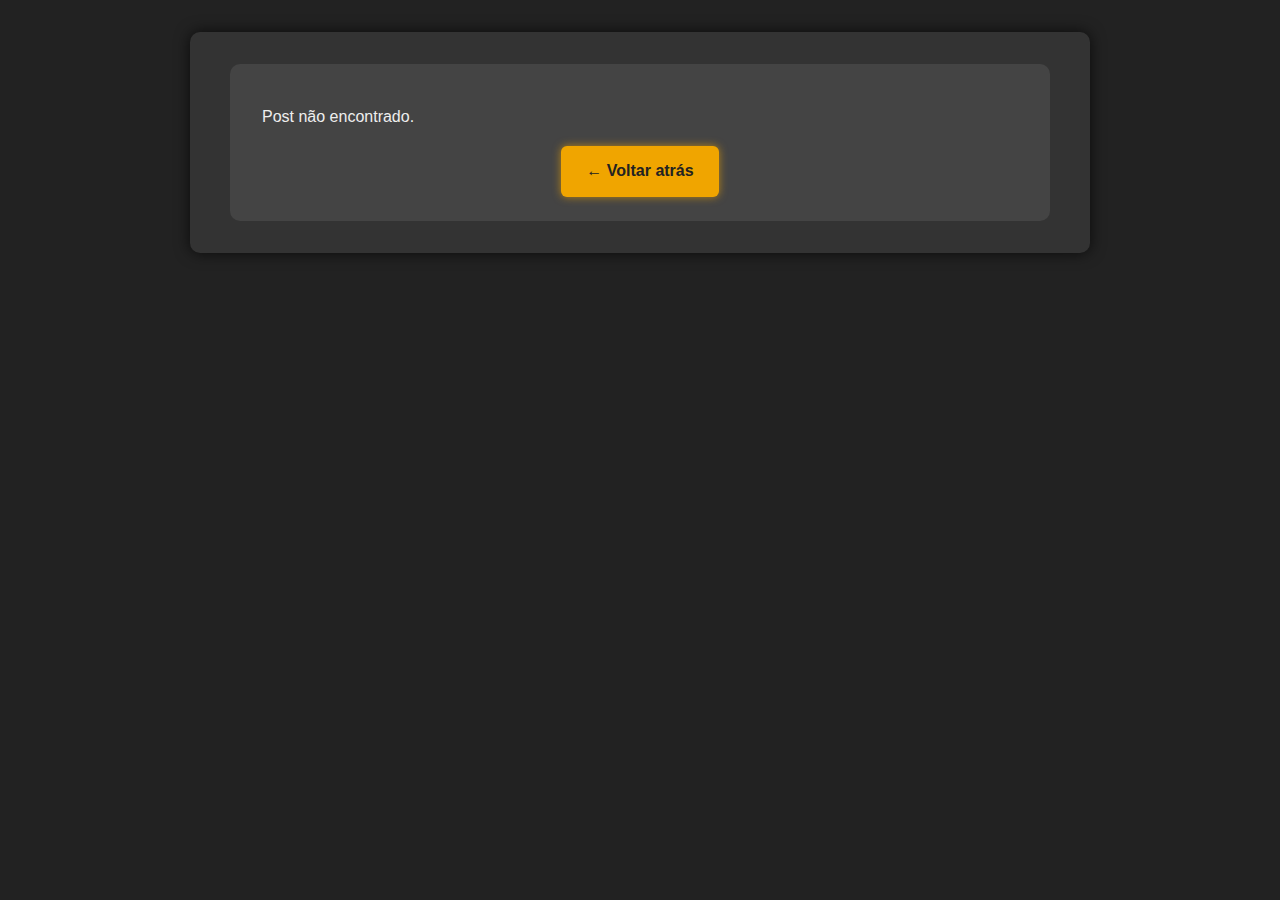
<file: Portfolio/blog.html>
<!DOCTYPE html>
<html lang="pt">
<head>
<meta charset="UTF-8" />
<meta name="viewport" content="width=device-width, initial-scale=1" />
<title>Blog Post</title>
<style>
  /* Reset simples */
  *, *::before, *::after {
    box-sizing: border-box;
  }

  body {
    background: #222;
    color: #eee;
    font-family: 'Segoe UI', Tahoma, Geneva, Verdana, sans-serif;
    margin: 0;
    padding: 0 1rem 3rem;
    line-height: 1.6;
  }

  main {
    max-width: 900px;
    margin: 2rem auto;
    background: #333;
    padding: 2rem 2.5rem;
    border-radius: 10px;
    box-shadow: 0 0 15px rgba(0,0,0,0.7);
  }

  #post {
    background: #444;
    padding: 1.5rem 2rem;
    border-radius: 10px;
  }

  h2 {
    color: #f0a500;
    margin-bottom: 0.5rem;
  }

  /* Meta info */
  .meta {
    display: flex;
    flex-wrap: wrap;
    gap: 0.75rem;
    color: #aaa;
    font-size: 0.9rem;
    margin-bottom: 1.5rem;
    align-items: center;
  }

  .meta p {
    margin: 0;
    font-weight: 600;
    text-transform: uppercase;
    letter-spacing: 0.05em;
  }

  .meta time {
    font-style: normal;
  }

  .meta .dot {
    width: 6px;
    height: 6px;
    background: #aaa;
    border-radius: 50%;
  }

  /* Imagem principal */
  .main-image {
    width: 100%;
    border-radius: 12px;
    margin-bottom: 2rem;
    box-shadow: 0 0 15px rgba(0,0,0,0.6);
    object-fit: cover;
  }

  /* Conteúdo do post */
  .post-content p {
    margin-bottom: 1.3rem;
    text-align: justify;
    color: #ddd;
    font-size: 1.1rem;
  }

  /* Galeria de imagens */
  .gallery {
    display: grid;
    grid-template-columns: repeat(auto-fit,minmax(120px,1fr));
    gap: 12px;
    margin-top: 2rem;
    margin-bottom: 2rem;
  }

  .gallery img {
    width: 100%;
    border-radius: 8px;
    cursor: pointer;
    transition: transform 0.3s ease;
    box-shadow: 0 0 8px rgba(0,0,0,0.5);
  }

  .gallery img:hover {
    transform: scale(1.05);
    box-shadow: 0 0 14px #f0a500;
  }

  /* Botão voltar */
  .back-button {
    text-align: center;
  }

  .back-button a {
    display: inline-block;
    background: #f0a500;
    color: #222;
    text-decoration: none;
    padding: 0.8rem 1.6rem;
    border-radius: 6px;
    font-weight: 700;
    box-shadow: 0 0 8px #f0a500aa;
    transition: background 0.3s ease, box-shadow 0.3s ease;
  }

  .back-button a:hover {
    background: #d18e00;
    box-shadow: 0 0 12px #d18e00cc;
  }

  /* Responsive tweaks */
  @media (max-width: 600px) {
    main {
      padding: 1rem 1.5rem;
    }

    .post-content p {
      font-size: 1rem;
    }
  }
</style>
</head>
<body>

<main>
  <article id="post">
    <!-- conteúdo gerado por JS -->
  </article>
</main>

<script>
window.addEventListener('DOMContentLoaded', () => {
  const posts = {
    1: {
      titulo: "1º Place in ATLIC Creative Jam",
      categoria: "Contest",
      data: "29 May, 2025",
      imagem: "https://i.ibb.co/Ldk1q455/img1.jpg",
      conteudo: `
        <p>🏆 I won 1st place at the ATLIC Creative Jam, an international contest focused on sustainability, biodiversity, and the blue economy!</p>
        <p>I proudly represented my school, which supported and enabled me to participate in this activity alongside my colleague Lucas Soares. We also had the chance to meet Igor, a Marketing student at ISMAI, with whom we shared ideas, visions, and a lot of motivation.</p>
        <p>💧 ATLIC basically consists of building an innovative and sustainable idea (that somehow impacts the blue economy) in just 2 days. So, in 2 days we had to brainstorm ideas, select the best one, fully focus on it, and do a 5-minute elevator pitch about it.</p>
        <p>💡 Our idea was about “sponsoring” a floating device (like a buoy but with sensors) that monitors water quality in real-time (pH, temperature, salinity, and nutrients) using eco-friendly sensors. The technology would be self-sufficient, powered by a solar panel on top. The “sponsorship” would connect people even more with nature and promote harmony already present in the area. We also planned incentives to encourage people to “take care” of their device, including points (photos below of the prototype and app we made) and, most importantly, exclusivity of the object.</p>
        <p>🌊 This project now allows us to continue our journey. In November, we will go to Santiago de Compostela, Spain, and in 2026, to Donegal, Ireland, where we will keep developing it in a technological environment with international support.</p>
        <p>🫂 I want to thank the ATLIC team for their help and the “extra hands” that supported us throughout the project. I also want to thank my two colleagues (Lucas and Igor) who stayed calm and did great during the final pitch. Finally, thanks to professor Alexandra (Alexandra Silva) and professor Luís Santos who accompanied us and gave all the support needed during the presentation.</p>
        <p>🔁 An idea will always be just an idea until it becomes a project.😉</p>
        <p>Canva Pitch: <a href="https://lnkd.in/dwAKRATe" rel="noopener noreferrer">https://lnkd.in/dwAKRATe</a></p>
      `,
      galeria: [
        "https://i.ibb.co/1tT2YT06/img2.jpg",
        "https://i.ibb.co/GvJN158v/img3.jpg",
        "https://i.ibb.co/pvyghpQw/img4.jpg"
      ]
    },
    2: {
      titulo: "2º Blog(a vir)",
      categoria: "Em Breve",
      data: "30 Fev, 2025",
      imagem: "https://i.postimg.cc/QC7qFDMs/blog-2.jpg",
      conteudo: `
        <p>A escolha da fonte certa é fundamental para um design eficaz.</p>
        <p>Aqui estão algumas das melhores fontes que todos os designers deviam considerar usar.</p>
      `,
      galeria: [
        "https://i.postimg.cc/ZR2STrkH/font1.jpg",
        "https://i.postimg.cc/tJz2Fw6N/font2.jpg"
      ]
    }
  };

  const params = new URLSearchParams(window.location.search);
  const id = parseInt(params.get("id"), 10);

  const container = document.getElementById("post");
  const post = posts[id];

  if (container && post) {
    // Construir galeria se existir
    let galeriaHtml = "";
    if (post.galeria && post.galeria.length > 0) {
      galeriaHtml = '<div class="gallery">';
      post.galeria.forEach(url => {
        galeriaHtml += `<img src="${url}" alt="Imagem do post" loading="lazy" />`;
      });
      galeriaHtml += '</div>';
    }

    container.innerHTML = `
      <h2>${post.titulo}</h2>
      <div class="meta">
        <p>${post.categoria}</p>
        <span class="dot"></span>
        <time>${post.data}</time>
      </div>
      <img src="${post.imagem}" alt="${post.titulo}" class="main-image" loading="lazy" />
      <div class="post-content">${post.conteudo}</div>
      ${galeriaHtml}
      <div class="back-button"><a href="index.html#blog">← Voltar ao Blog</a></div>
    `;
  } else {
    container.innerHTML = `<p>Post não encontrado.</p><div class="back-button"><a href="index.html">← Voltar atrás</a></div>`;
  }
});
</script>

</body>
</html>
</file>
